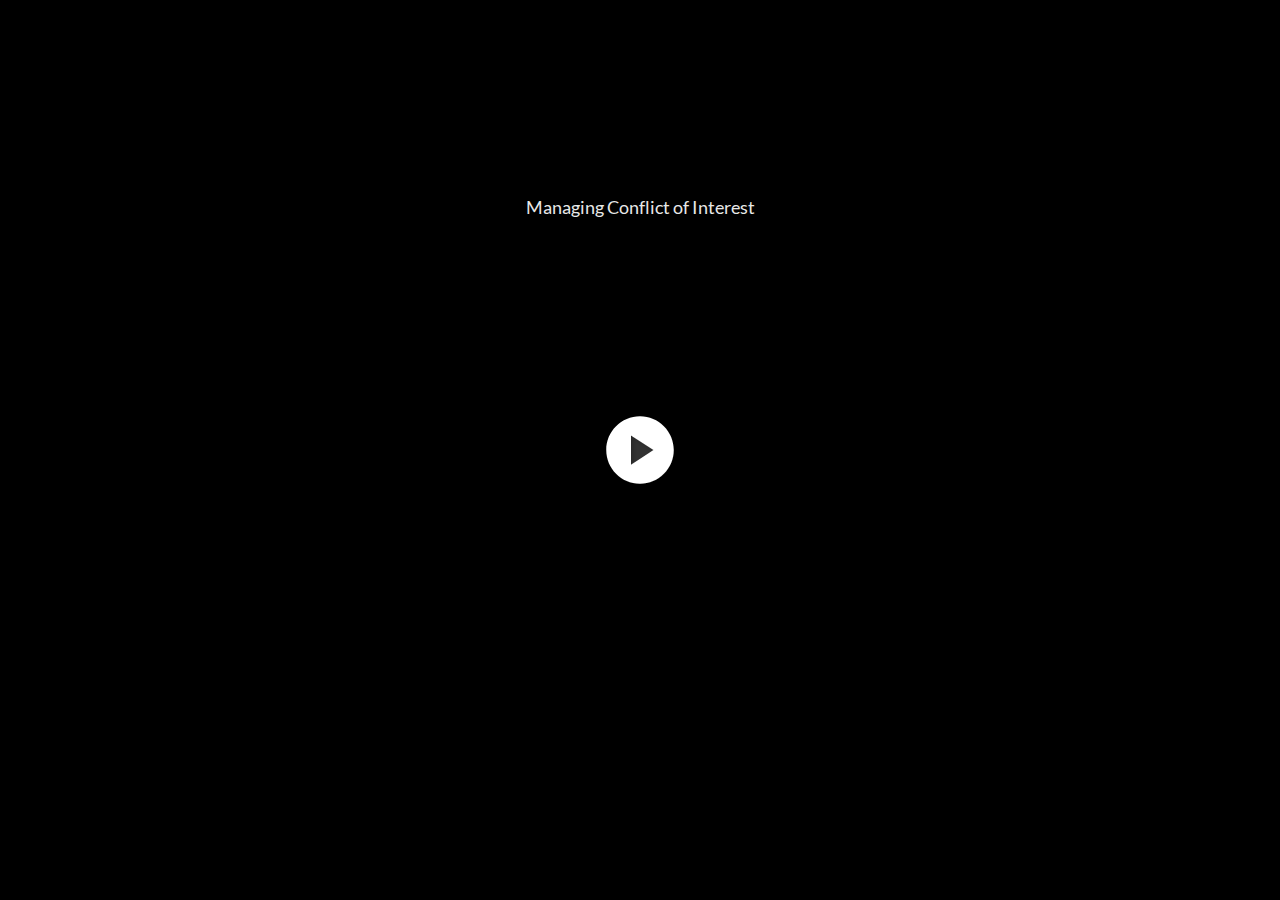
<file: index.html>
<!DOCTYPE html>
<html lang="en-US">
<head>
  <meta charset="utf-8">
  <!-- Created using Storyline 360 - http://www.articulate.com  -->
  <!-- version: 3.52.25156.0 -->
  <title>Managing Conflict of Interest</title>
  <meta http-equiv="x-ua-compatible" content="IE=edge" />
  <meta name="viewport" content="width=device-width, initial-scale=1.0, user-scalable=no, shrink-to-fit=no, minimal-ui" />
  <meta name="apple-mobile-web-app-capable" content="yes" />
  <style>
    html, body { height: 100%; padding: 0; margin: 0 }
    #app { height: 100%; width: 100%; }
  </style>
  
  <script>window.THREE = { };</script>
</head>
<body style="background: #282828" class="cs-HTML theme-unified">
  <!-- 360 -->
  <script>!function(e){function n(e,i){return e.test(i)}function i(e){var i=e||navigator.userAgent,o=i.split("[FBAN");if(void 0!==o[1]&&(i=o[0]),this.apple={phone:n(t,i),ipod:n(d,i),tablet:!n(t,i)&&n(s,i),device:n(t,i)||n(d,i)||n(s,i)},this.amazon={phone:n(h,i),tablet:!n(h,i)&&n(a,i),device:n(h,i)||n(a,i)},this.android={phone:n(h,i)||n(b,i),tablet:!n(h,i)&&!n(b,i)&&(n(a,i)||n(r,i)),device:n(h,i)||n(a,i)||n(b,i)||n(r,i)},this.windows={phone:n(l,i),tablet:n(p,i),device:n(l,i)||n(p,i)},this.other={blackberry:n(f,i),blackberry10:n(u,i),opera:n(c,i),firefox:n(A,i),chrome:n(w,i),device:n(f,i)||n(u,i)||n(c,i)||n(A,i)||n(w,i)},this.seven_inch=n(v,i),this.any=this.apple.device||this.android.device||this.windows.device||this.other.device||this.seven_inch,this.phone=this.apple.phone||this.android.phone||this.windows.phone,this.tablet=this.apple.tablet||this.android.tablet||this.windows.tablet,"undefined"==typeof window)return this}function o(){var e=new i;return e.Class=i,e}var t=/iPhone/i,d=/iPod/i,s=/iPad/i,b=/(?=.*\bAndroid\b)(?=.*\bMobile\b)/i,r=/Android/i,h=/(?=.*\bAndroid\b)(?=.*\bSD4930UR\b)/i,a=/(?=.*\bAndroid\b)(?=.*\b(?:KFOT|KFTT|KFJWI|KFJWA|KFSOWI|KFTHWI|KFTHWA|KFAPWI|KFAPWA|KFARWI|KFASWI|KFSAWI|KFSAWA)\b)/i,l=/IEMobile/i,p=/(?=.*\bWindows\b)(?=.*\bARM\b)/i,f=/BlackBerry/i,u=/BB10/i,c=/Opera Mini/i,w=/(CriOS|Chrome)(?=.*\bMobile\b)/i,A=/(?=.*\bFirefox\b)(?=.*\bMobile\b)/i,v=new RegExp("(?:Nexus 7|BNTV250|Kindle Fire|Silk|GT-P1000)","i");"undefined"!=typeof module&&module.exports&&"undefined"==typeof window?module.exports=i:"undefined"!=typeof module&&module.exports&&"undefined"!=typeof window?module.exports=o():"function"==typeof define&&define.amd?define("isMobile",[],e.isMobile=o()):e.isMobile=o()}(this);
    window.isMobile.apple.tablet = window.isMobile.apple.tablet ||
      (navigator.platform === 'MacIntel' && navigator.maxTouchPoints > 1);
    window.isMobile.apple.device = window.isMobile.apple.device || window.isMobile.apple.tablet;
    window.isMobile.tablet = window.isMobile.tablet || window.isMobile.apple.tablet;
    window.isMobile.any = window.isMobile.any || window.isMobile.apple.tablet;
  </script>

  <div id="focus-sink" tabIndex="-1"></div>

  <div id="preso"></div>
  <script>
    window.DS = {};
    window.globals = {
      DATA_PATH_BASE: '',
      HAS_FRAME: true,
      HAS_SLIDE: true,

      lmsPresent: false,
      tinCanPresent: false,
      cmi5Present: false,
      aoSupport: false,
      scale: 'noscale',
      captureRc: false,
      browserSize: 'optimal',
      bgColor: '#282828',
      features: 'ModernPlayerRefresh,MultipleQuizTracking',
      themeName: 'unified',
      preloaderColor: '#FFFFFF',
      suppressAnalytics: true,
      productChannel: 'stable',
      publishSource: 'storyline',
      aid: 'aid|63e074cb-f262-43cc-98a1-4e9777069abd',
      cid: '7be67c2f-9e6d-4a9b-b848-0eb55016a96f',
      playerVersion: '3.52.25156.0',
      maxIosVideoElements: 5,

      
      parseParams: function(qs) {
        if (window.globals.parsedParams != null) {
          return window.globals.parsedParams;
        }
        qs = (qs || window.location.search.substr(1)).split('+').join(' ');
        var params = {},
            tokens,
            re = /[?&]?([^=]+)=([^&]*)/g;

        while (tokens = re.exec(qs)) {
          params[decodeURIComponent(tokens[1]).trim()] =
            decodeURIComponent(tokens[2]).trim();
        }
        window.globals.parsedParams = params;
        return params;
      }

    };

    (function() {

      var classTypes = [ 'desktop', 'mobile', 'phone', 'tablet' ];

      var addDeviceClasses = function(prefix, testObj) {
        var curr, i;
        for (i = 0; i < classTypes.length; i++) {
          curr = classTypes[i];
          if (testObj[curr]) {
            document.body.classList.add(prefix + curr);
          }
        }
      };

      var params = window.globals.parseParams(),
          isDevicePreview = params.devicepreview === '1',
          isPhoneOverride = params.deviceType === 'phone' || (isDevicePreview && params.phone == '1'),
          isTabletOverride = (params.deviceType === 'tablet' || isDevicePreview) && !isPhoneOverride,
          isMobileOverride = isPhoneOverride || isTabletOverride;

      var deviceView = {
        desktop: !window.isMobile.any && !isMobileOverride,
        mobile: window.isMobile.any || isMobileOverride,
        phone: isPhoneOverride || (window.isMobile.phone && !isTabletOverride),
        tablet: isTabletOverride || window.isMobile.tablet
      };

      window.globals.deviceView = deviceView;
      window.isMobile.desktop = !window.isMobile.any;
      window.isMobile.mobile = window.isMobile.any;

      addDeviceClasses('view-', deviceView);

    })();
  </script>
  
  <script src='story_content/user.js' type=text/javascript></script>
  <div class="slide-loader"></div>

  <script type="text/javascript">
    var doc = document, loader = doc.body.querySelector('.slide-loader'); [ 1, 2, 3 ].forEach(function(n) { var d = doc.createElement('div'); d.style.backgroundColor = window.globals.preloaderColor; d.classList.add('mobile-loader-dot'); d.classList.add('dot' + n); loader.appendChild(d); });
  </script>

  <div class="mobile-load-title-overlay" style="display: none">
    <div class="mobile-load-title">Managing Conflict of Interest</div>
  </div>

  <div class="mobile-chrome-warning"></div>

  <script>
    
    if (window.autoSpider && window.vInterfaceObject) {
      document.querySelector('.mobile-load-title-overlay').style.display = 'none';
    }
  </script>

  

  <link rel="stylesheet" href="html5/data/css/output.min.css" data-noprefix />
</body>
<script src="html5/lib/scripts/bootstrapper.min.js"></script>
</html>
</file>
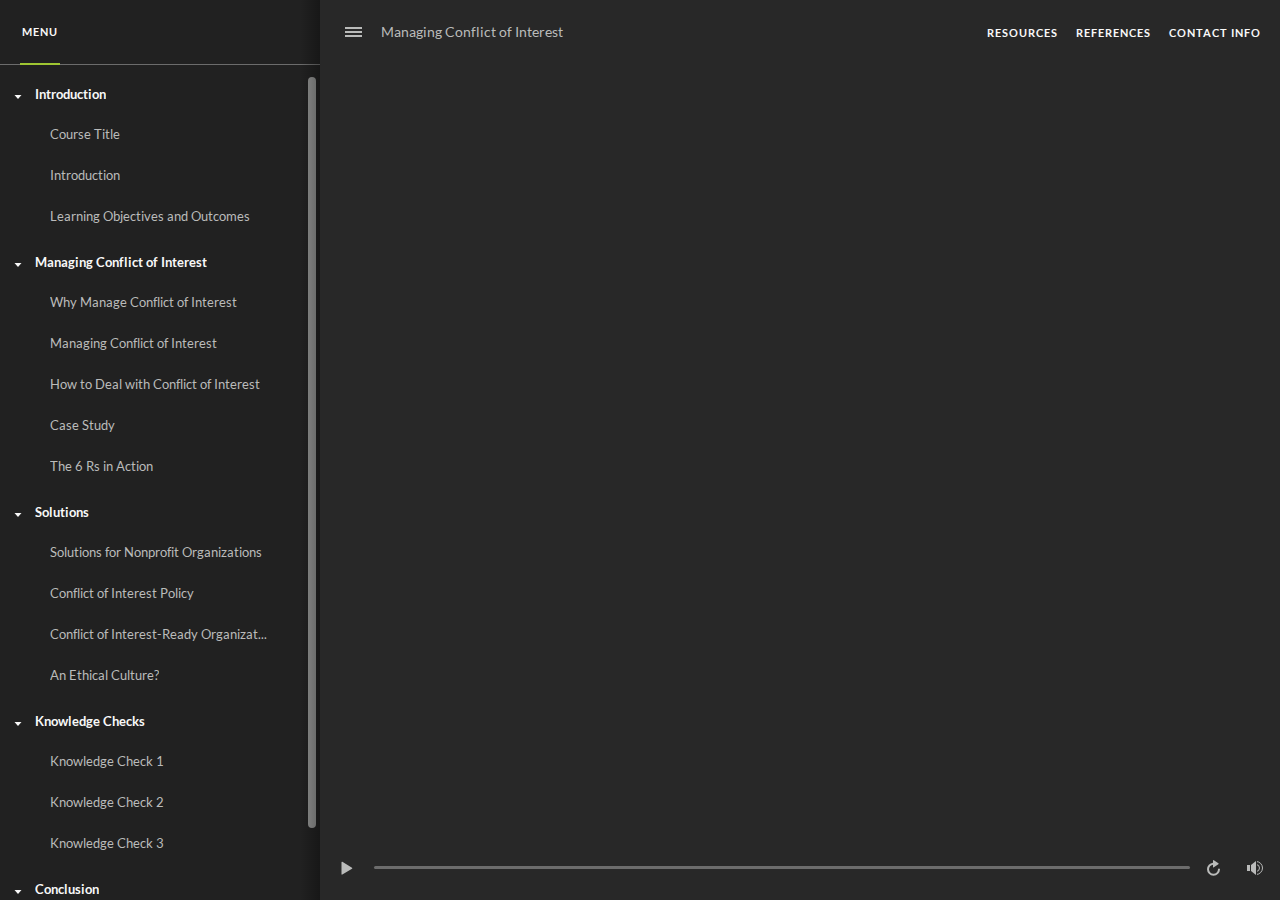
<file: index_lms.html>
<!DOCTYPE html>
<html lang="en-US">
<head>
  <meta charset="utf-8">
  <!-- Created using Storyline 360 - http://www.articulate.com  -->
  <!-- version: 3.52.25156.0 -->
  <title>Managing Conflict of Interest</title>
  <meta http-equiv="x-ua-compatible" content="IE=edge" />
  <meta name="viewport" content="width=device-width, initial-scale=1.0, user-scalable=no, shrink-to-fit=no, minimal-ui" />
  <meta name="apple-mobile-web-app-capable" content="yes" />
  <style>
    html, body { height: 100%; padding: 0; margin: 0 }
    #app { height: 100%; width: 100%; }
  </style>
  <script src="lms/scormdriver.js" charset="utf-8"></script>
  <script>window.THREE = { };</script>
</head>
<body style="background: #282828" class="cs-HTML theme-unified">
  <!-- 360 -->
  <script>!function(e){function n(e,i){return e.test(i)}function i(e){var i=e||navigator.userAgent,o=i.split("[FBAN");if(void 0!==o[1]&&(i=o[0]),this.apple={phone:n(t,i),ipod:n(d,i),tablet:!n(t,i)&&n(s,i),device:n(t,i)||n(d,i)||n(s,i)},this.amazon={phone:n(h,i),tablet:!n(h,i)&&n(a,i),device:n(h,i)||n(a,i)},this.android={phone:n(h,i)||n(b,i),tablet:!n(h,i)&&!n(b,i)&&(n(a,i)||n(r,i)),device:n(h,i)||n(a,i)||n(b,i)||n(r,i)},this.windows={phone:n(l,i),tablet:n(p,i),device:n(l,i)||n(p,i)},this.other={blackberry:n(f,i),blackberry10:n(u,i),opera:n(c,i),firefox:n(A,i),chrome:n(w,i),device:n(f,i)||n(u,i)||n(c,i)||n(A,i)||n(w,i)},this.seven_inch=n(v,i),this.any=this.apple.device||this.android.device||this.windows.device||this.other.device||this.seven_inch,this.phone=this.apple.phone||this.android.phone||this.windows.phone,this.tablet=this.apple.tablet||this.android.tablet||this.windows.tablet,"undefined"==typeof window)return this}function o(){var e=new i;return e.Class=i,e}var t=/iPhone/i,d=/iPod/i,s=/iPad/i,b=/(?=.*\bAndroid\b)(?=.*\bMobile\b)/i,r=/Android/i,h=/(?=.*\bAndroid\b)(?=.*\bSD4930UR\b)/i,a=/(?=.*\bAndroid\b)(?=.*\b(?:KFOT|KFTT|KFJWI|KFJWA|KFSOWI|KFTHWI|KFTHWA|KFAPWI|KFAPWA|KFARWI|KFASWI|KFSAWI|KFSAWA)\b)/i,l=/IEMobile/i,p=/(?=.*\bWindows\b)(?=.*\bARM\b)/i,f=/BlackBerry/i,u=/BB10/i,c=/Opera Mini/i,w=/(CriOS|Chrome)(?=.*\bMobile\b)/i,A=/(?=.*\bFirefox\b)(?=.*\bMobile\b)/i,v=new RegExp("(?:Nexus 7|BNTV250|Kindle Fire|Silk|GT-P1000)","i");"undefined"!=typeof module&&module.exports&&"undefined"==typeof window?module.exports=i:"undefined"!=typeof module&&module.exports&&"undefined"!=typeof window?module.exports=o():"function"==typeof define&&define.amd?define("isMobile",[],e.isMobile=o()):e.isMobile=o()}(this);
    window.isMobile.apple.tablet = window.isMobile.apple.tablet ||
      (navigator.platform === 'MacIntel' && navigator.maxTouchPoints > 1);
    window.isMobile.apple.device = window.isMobile.apple.device || window.isMobile.apple.tablet;
    window.isMobile.tablet = window.isMobile.tablet || window.isMobile.apple.tablet;
    window.isMobile.any = window.isMobile.any || window.isMobile.apple.tablet;
  </script>

  <div id="focus-sink" tabIndex="-1"></div>

  <div id="preso"></div>
  <script>
    window.DS = {};
    window.globals = {
      DATA_PATH_BASE: '',
      HAS_FRAME: true,
      HAS_SLIDE: true,

      lmsPresent: true,
      tinCanPresent: false,
      cmi5Present: false,
      aoSupport: false,
      scale: 'noscale',
      captureRc: false,
      browserSize: 'optimal',
      bgColor: '#282828',
      features: 'ModernPlayerRefresh,MultipleQuizTracking',
      themeName: 'unified',
      preloaderColor: '#FFFFFF',
      suppressAnalytics: true,
      productChannel: 'stable',
      publishSource: 'storyline',
      aid: 'aid|63e074cb-f262-43cc-98a1-4e9777069abd',
      cid: '7be67c2f-9e6d-4a9b-b848-0eb55016a96f',
      playerVersion: '3.52.25156.0',
      maxIosVideoElements: 5,

      
      parseParams: function(qs) {
        if (window.globals.parsedParams != null) {
          return window.globals.parsedParams;
        }
        qs = (qs || window.location.search.substr(1)).split('+').join(' ');
        var params = {},
            tokens,
            re = /[?&]?([^=]+)=([^&]*)/g;

        while (tokens = re.exec(qs)) {
          params[decodeURIComponent(tokens[1]).trim()] =
            decodeURIComponent(tokens[2]).trim();
        }
        window.globals.parsedParams = params;
        return params;
      }

    };

    (function() {

      var classTypes = [ 'desktop', 'mobile', 'phone', 'tablet' ];

      var addDeviceClasses = function(prefix, testObj) {
        var curr, i;
        for (i = 0; i < classTypes.length; i++) {
          curr = classTypes[i];
          if (testObj[curr]) {
            document.body.classList.add(prefix + curr);
          }
        }
      };

      var params = window.globals.parseParams(),
          isDevicePreview = params.devicepreview === '1',
          isPhoneOverride = params.deviceType === 'phone' || (isDevicePreview && params.phone == '1'),
          isTabletOverride = (params.deviceType === 'tablet' || isDevicePreview) && !isPhoneOverride,
          isMobileOverride = isPhoneOverride || isTabletOverride;

      var deviceView = {
        desktop: !window.isMobile.any && !isMobileOverride,
        mobile: window.isMobile.any || isMobileOverride,
        phone: isPhoneOverride || (window.isMobile.phone && !isTabletOverride),
        tablet: isTabletOverride || window.isMobile.tablet
      };

      window.globals.deviceView = deviceView;
      window.isMobile.desktop = !window.isMobile.any;
      window.isMobile.mobile = window.isMobile.any;

      addDeviceClasses('view-', deviceView);

    })();
  </script>
  
  <script src='story_content/user.js' type=text/javascript></script>
  <div class="slide-loader"></div>

  <script type="text/javascript">
    var doc = document, loader = doc.body.querySelector('.slide-loader'); [ 1, 2, 3 ].forEach(function(n) { var d = doc.createElement('div'); d.style.backgroundColor = window.globals.preloaderColor; d.classList.add('mobile-loader-dot'); d.classList.add('dot' + n); loader.appendChild(d); });
  </script>

  <div class="mobile-load-title-overlay" style="display: none">
    <div class="mobile-load-title">Managing Conflict of Interest</div>
  </div>

  <div class="mobile-chrome-warning"></div>

  <script>
    
    if (window.autoSpider && window.vInterfaceObject) {
      document.querySelector('.mobile-load-title-overlay').style.display = 'none';
    }
  </script>

  

  <link rel="stylesheet" href="html5/data/css/output.min.css" data-noprefix />
</body>
<script src="html5/lib/scripts/bootstrapper.min.js"></script>
</html>
</file>
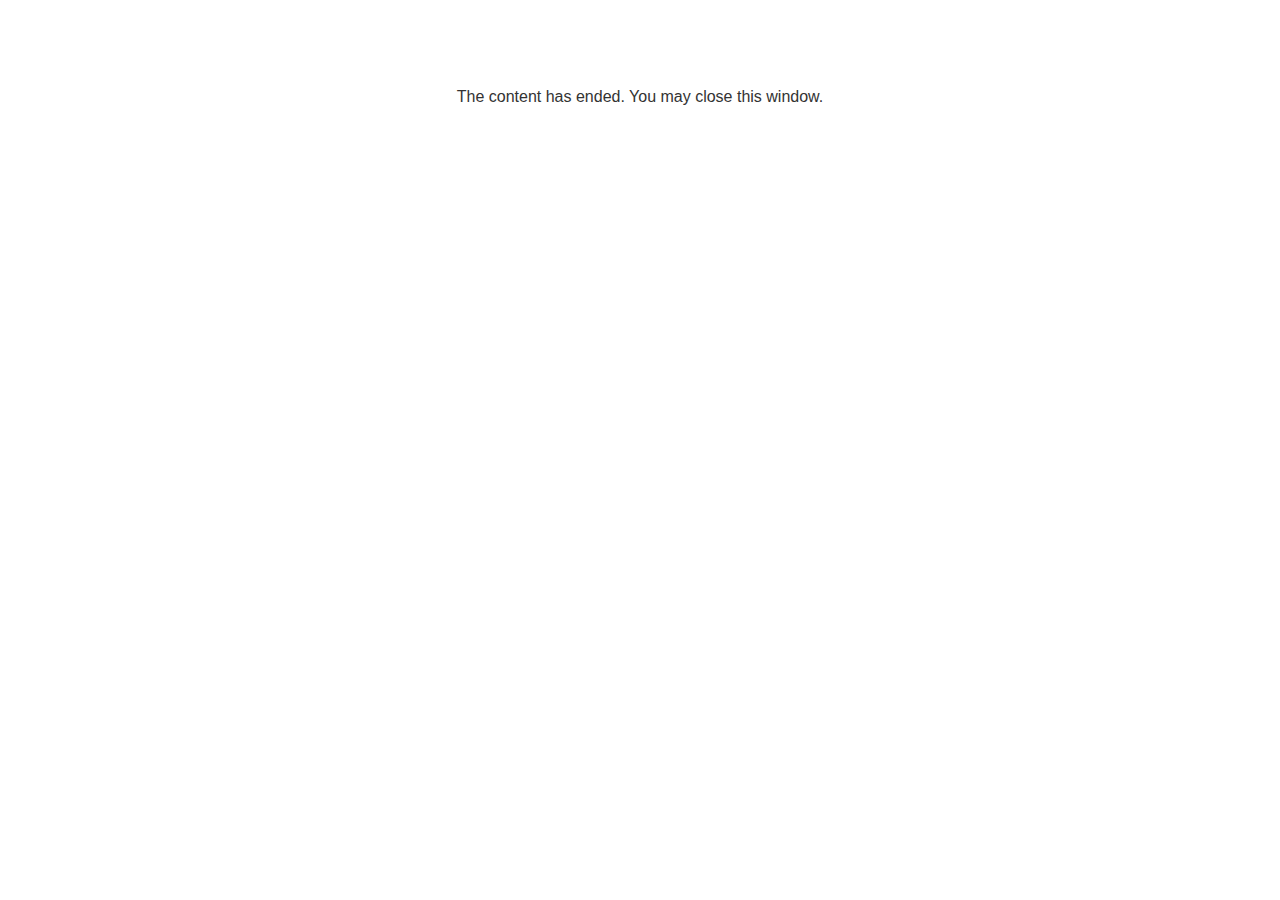
<file: lms/goodbye.html>
<!doctype html>
<html>
<body style="background-color: #ffffff;">

<p role="alert" style="color: #333333;font-family: Lato, articulate, tahoma, arial;font-size: medium;text-align: center;">
<br><br><br><br>
The content has ended. You may close this window.
</p>

</body>
</html>
</file>
